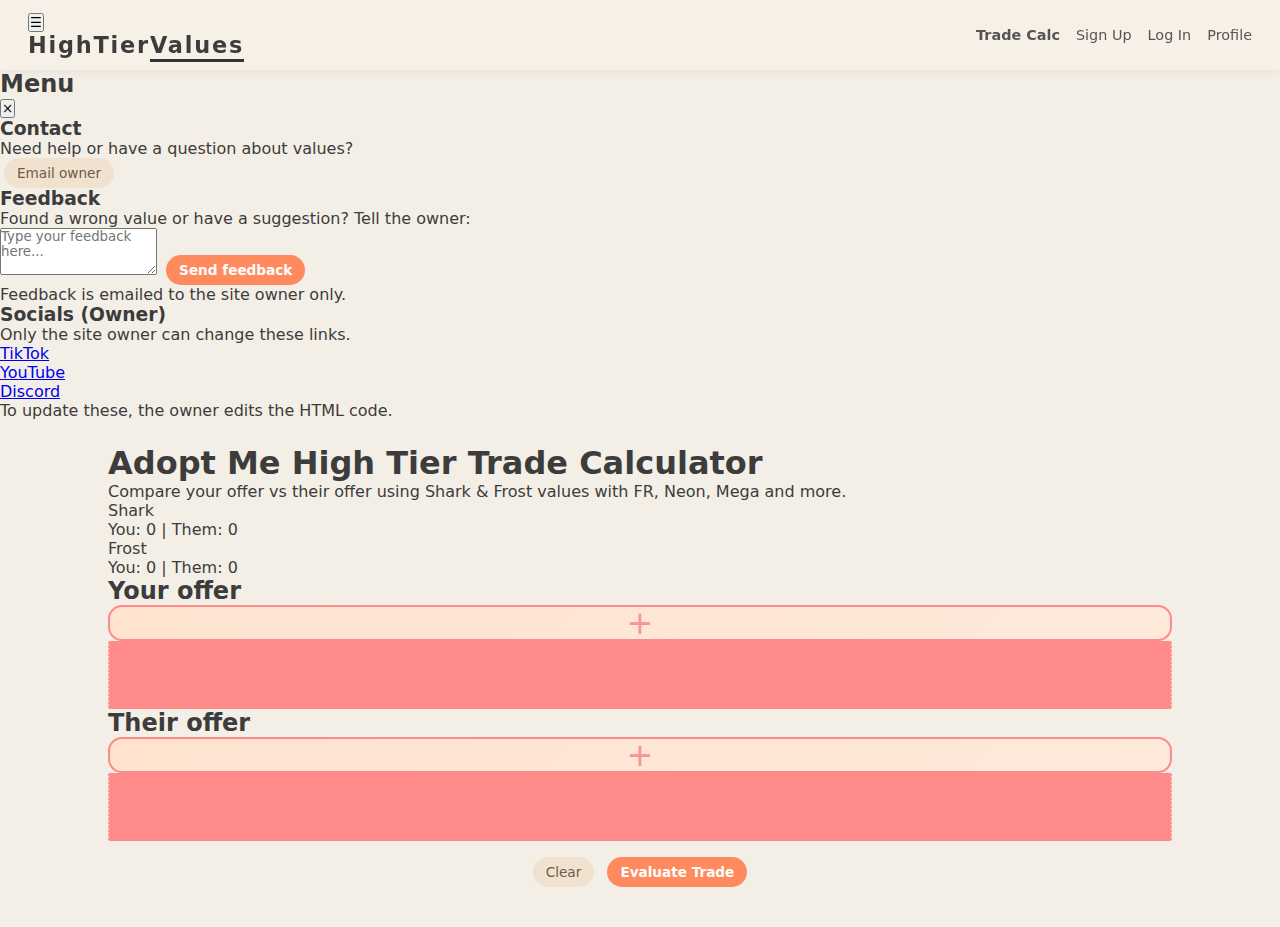
<file: index.html>
<!DOCTYPE html>
<html lang="en">
<head>
  <meta charset="UTF-8" />
  <meta name="viewport" content="width=device-width, initial-scale=1.0" />
  <title>High Tier Adopt Me Trade Calculator</title>
  <link rel="stylesheet" href="style.css" />
</head>

<body>
  <!-- Top Navigation -->
  <header class="topbar">
    <div class="left-header">
      <button id="menuToggle" class="menu-toggle" aria-label="Open menu">☰</button>
      <div class="logo">HighTier<span>Values</span></div>
    </div>

    <nav class="nav">
      <a href="index.html" class="nav-link active">Trade Calc</a>
      <a href="signup.html" class="nav-link">Sign Up</a>
      <a href="login.html" class="nav-link">Log In</a>
      <a href="profile.html" class="nav-link">Profile</a>
    </nav>
  </header>

  <!-- Side Menu -->
  <div id="menuOverlay" class="menu-overlay"></div>
  <aside id="sideMenu" class="side-menu">
    <div class="side-menu-header">
      <h2>Menu</h2>
      <button id="menuClose" class="menu-close" aria-label="Close menu">×</button>
    </div>

    <div class="side-menu-section">
      <h3>Contact</h3>
      <p class="side-text">
        Need help or have a question about values?
      </p>
      <button id="contactEmailBtn" class="btn-secondary small-btn">Email owner</button>
    </div>

    <div class="side-menu-section">
      <h3>Feedback</h3>
      <p class="side-text">
        Found a wrong value or have a suggestion? Tell the owner:
      </p>
      <textarea id="feedbackInput" rows="3" placeholder="Type your feedback here..."></textarea>
      <button id="feedbackSendBtn" class="btn-primary small-btn">Send feedback</button>
      <p class="side-hint">Feedback is emailed to the site owner only.</p>
    </div>

    <div class="side-menu-section">
      <h3>Socials (Owner)</h3>
      <p class="side-text">
        Only the site owner can change these links.
      </p>
      <ul class="social-list">
        <li><a href="https://example.com" target="_blank">TikTok</a></li>
        <li><a href="https://example.com" target="_blank">YouTube</a></li>
        <li><a href="https://example.com" target="_blank">Discord</a></li>
      </ul>
      <p class="side-hint">
        To update these, the owner edits the HTML code.
      </p>
    </div>
  </aside>

  <main class="trade-page">
    <h1 class="page-title">Adopt Me High Tier Trade Calculator</h1>
    <p class="page-subtitle">
      Compare your offer vs their offer using Shark &amp; Frost values with FR, Neon, Mega and more.
    </p>

    <!-- Shark & Frost value strip -->
    <div class="value-strip">
      <div class="value-box">
        <div class="value-label">Shark</div>
        <div class="value-numbers">
          <span class="value-side-label">You:</span>
          <span id="yourSharkTotal">0</span>
          <span class="value-separator">|</span>
          <span class="value-side-label">Them:</span>
          <span id="theirSharkTotal">0</span>
        </div>
      </div>

      <div class="value-box">
        <div class="value-label">Frost</div>
        <div class="value-numbers">
          <span class="value-side-label">You:</span>
          <span id="yourFrostTotal">0</span>
          <span class="value-separator">|</span>
          <span class="value-side-label">Them:</span>
          <span id="theirFrostTotal">0</span>
        </div>
      </div>
    </div>

    <!-- Offers -->
    <div class="trade-columns">
      <!-- Your Offer -->
      <section class="offer">
        <h2>Your offer</h2>
        <div class="slot-grid" data-side="your">
          <!-- 18 slots -->
          <div class="offer-slot plus" data-index="0" data-side="your"></div>
          <div class="offer-slot" data-index="1" data-side="your"></div>
          <div class="offer-slot" data-index="2" data-side="your"></div>
          <div class="offer-slot" data-index="3" data-side="your"></div>
          <div class="offer-slot" data-index="4" data-side="your"></div>
          <div class="offer-slot" data-index="5" data-side="your"></div>
          <div class="offer-slot" data-index="6" data-side="your"></div>
          <div class="offer-slot" data-index="7" data-side="your"></div>
          <div class="offer-slot" data-index="8" data-side="your"></div>
          <div class="offer-slot" data-index="9" data-side="your"></div>
          <div class="offer-slot" data-index="10" data-side="your"></div>
          <div class="offer-slot" data-index="11" data-side="your"></div>
          <div class="offer-slot" data-index="12" data-side="your"></div>
          <div class="offer-slot" data-index="13" data-side="your"></div>
          <div class="offer-slot" data-index="14" data-side="your"></div>
          <div class="offer-slot" data-index="15" data-side="your"></div>
          <div class="offer-slot" data-index="16" data-side="your"></div>
          <div class="offer-slot" data-index="17" data-side="your"></div>
        </div>
      </section>

      <!-- Their Offer -->
      <section class="offer">
        <h2>Their offer</h2>
        <div class="slot-grid" data-side="their">
          <!-- 18 slots -->
          <div class="offer-slot plus" data-index="0" data-side="their"></div>
          <div class="offer-slot" data-index="1" data-side="their"></div>
          <div class="offer-slot" data-index="2" data-side="their"></div>
          <div class="offer-slot" data-index="3" data-side="their"></div>
          <div class="offer-slot" data-index="4" data-side="their"></div>
          <div class="offer-slot" data-index="5" data-side="their"></div>
          <div class="offer-slot" data-index="6" data-side="their"></div>
          <div class="offer-slot" data-index="7" data-side="their"></div>
          <div class="offer-slot" data-index="8" data-side="their"></div>
          <div class="offer-slot" data-index="9" data-side="their"></div>
          <div class="offer-slot" data-index="10" data-side="their"></div>
          <div class="offer-slot" data-index="11" data-side="their"></div>
          <div class="offer-slot" data-index="12" data-side="their"></div>
          <div class="offer-slot" data-index="13" data-side="their"></div>
          <div class="offer-slot" data-index="14" data-side="their"></div>
          <div class="offer-slot" data-index="15" data-side="their"></div>
          <div class="offer-slot" data-index="16" data-side="their"></div>
          <div class="offer-slot" data-index="17" data-side="their"></div>
        </div>
      </section>
    </div>

    <div class="trade-actions">
      <button id="clearTrade" class="btn-secondary">Clear</button>
      <button id="evaluateBtn" class="btn-primary">Evaluate Trade</button>
    </div>
    <p id="tradeResult" class="trade-result"></p>
  </main>

  <!-- Picker modal -->
  <div id="pickerModal" class="modal hidden">
    <div class="modal-content picker">
      <div class="picker-header">
        <h2>Select item</h2>
        <div class="picker-tabs">
          <button class="picker-tab active" data-category="pets">Pets</button>
          <button class="picker-tab" data-category="strollers">Strollers</button>
          <button class="picker-tab" data-category="food">Food</button>
          <button class="picker-tab" data-category="pet_wear">Pet wear</button>
          <button class="picker-tab" data-category="vehicles">Vehicles</button>
        </div>
      </div>

      <div class="picker-body">
        <div id="pickerItems" class="picker-items"></div>

        <div class="picker-variant">
          <h3>Variant</h3>
          <div class="variant-options">
            <label><input type="radio" name="variant" value="np" checked> No potion</label>
            <label><input type="radio" name="variant" value="r"> Ride</label>
            <label><input type="radio" name="variant" value="f"> Fly</label>
            <label><input type="radio" name="variant" value="fr"> Fly Ride</label>
            <label><input type="radio" name="variant" value="n"> Neon</label>
            <label><input type="radio" name="variant" value="m"> Mega</label>
          </div>
        </div>
      </div>

      <div class="picker-footer">
        <button id="pickerCancel" class="btn-secondary">Cancel</button>
        <button id="pickerAdd" class="btn-primary">Add to offer</button>
      </div>
    </div>
  </div>

  <script src="app.js"></script>
</body>
</html>
</file>
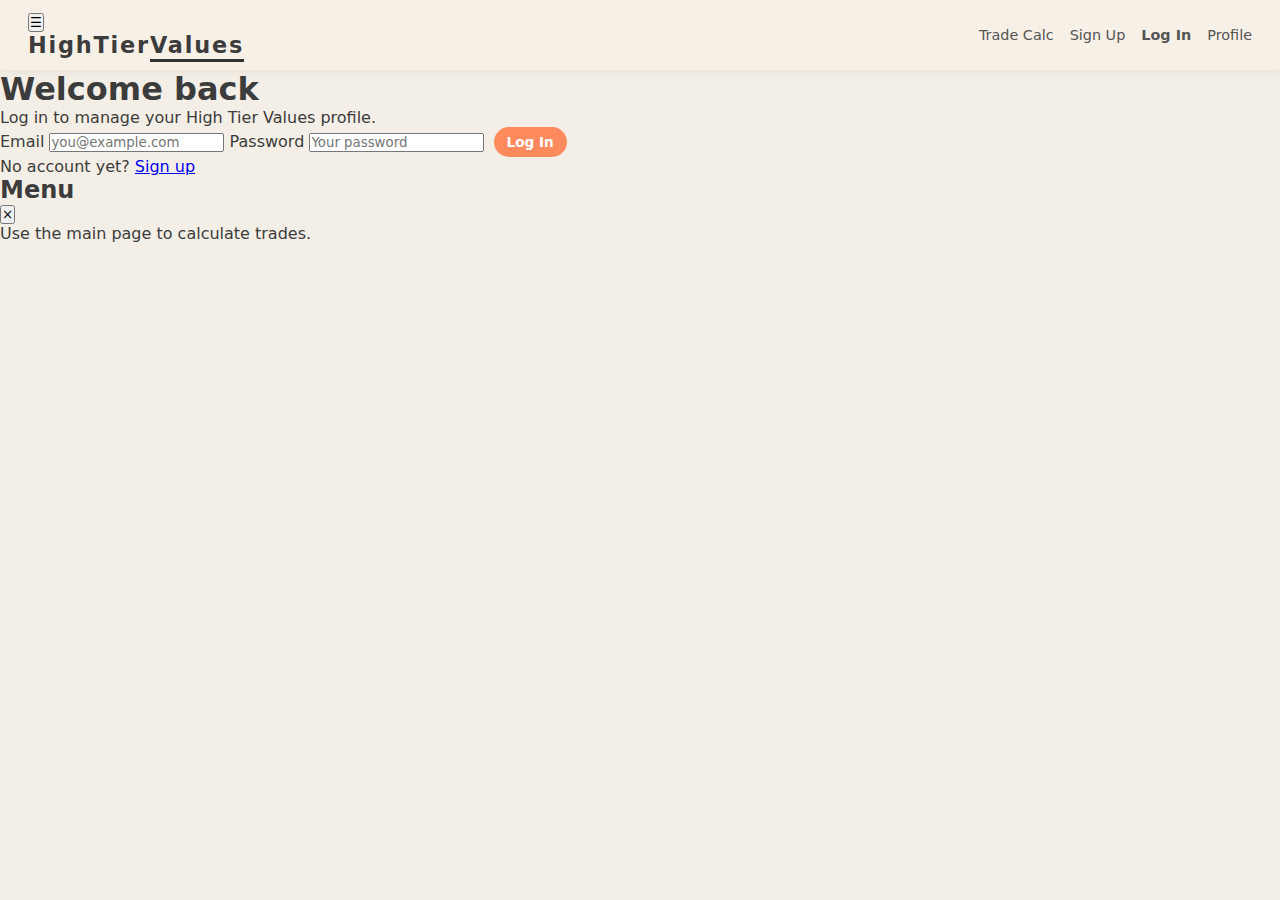
<file: dashboard.html>
<!DOCTYPE html>
<html lang="en">
<head>
  <meta charset="UTF-8">
  <meta name="viewport" content="width=device-width, initial-scale=1.0">
  <title>Your Account</title>
  <link rel="stylesheet" href="style.css">
</head>
<body>

  <div class="auth-container">
    <h2>Welcome!</h2>

    <p id="welcomeUser"></p>

    <button id="logoutBtn" class="btn-secondary">Log Out</button>
    <br><br>
    <a href="index.html">Return to Homepage</a>
  </div>

  <script>
    let user = null;
    try {
      user = JSON.parse(localStorage.getItem("currentUser"));
    } catch (e) {
      user = null;
    }

    if (!user) {
      // Not logged in, go to login.
      window.location.href = "login.html";
    } else {
      document.getElementById("welcomeUser").textContent =
        "Logged in as: " + user.username + " (" + user.email + ")";
    }

    document.getElementById("logoutBtn").addEventListener("click", () => {
      localStorage.removeItem("currentUser");
      window.location.href = "login.html";
    });
  </script>

</body>
</html>
</file>
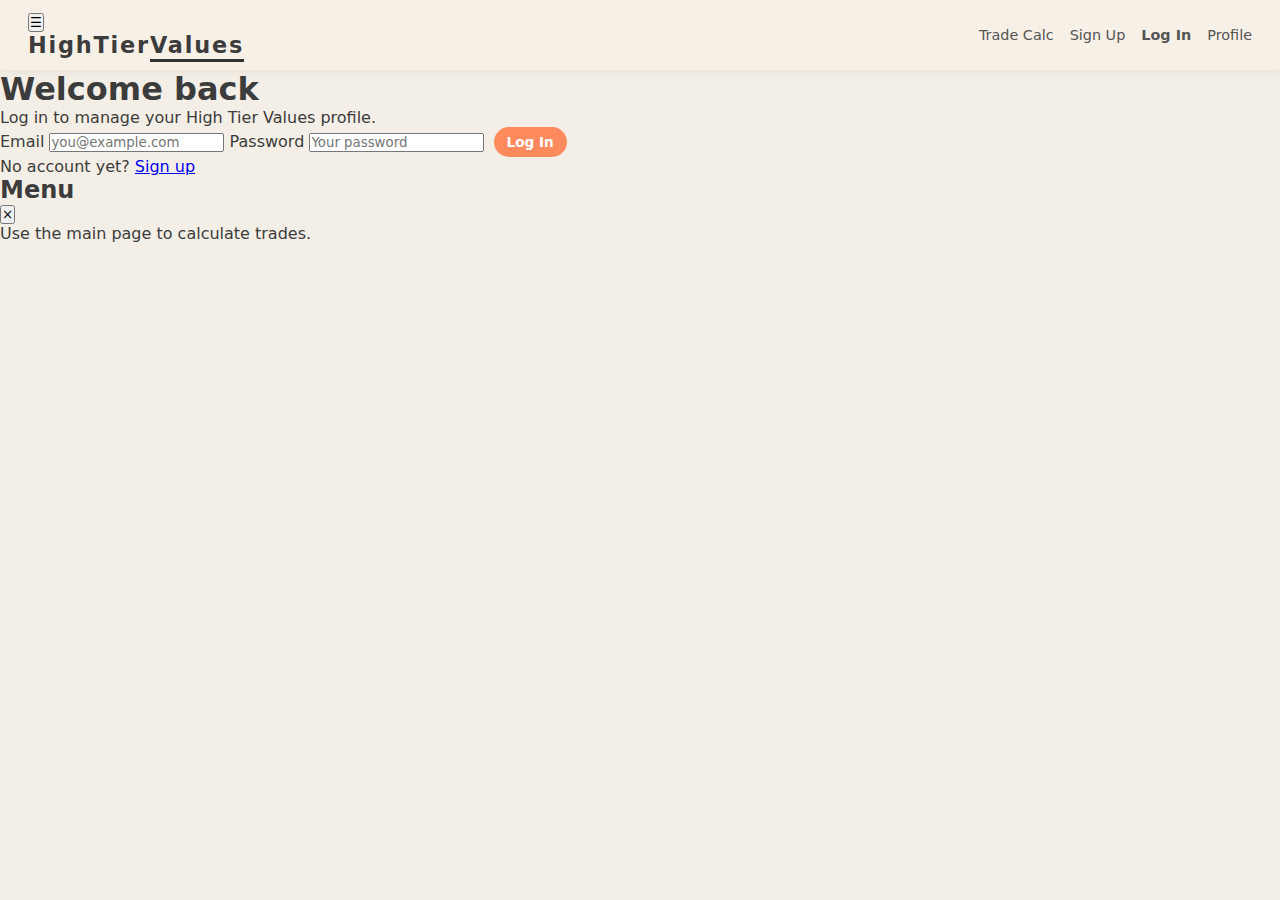
<file: login.html>
<!DOCTYPE html>
<html lang="en">
<head>
  <meta charset="UTF-8" />
  <meta name="viewport" content="width=device-width, initial-scale=1.0" />
  <title>Log In • High Tier Adopt Me Values</title>
  <link rel="stylesheet" href="style.css" />
</head>
<body>
  <header class="topbar">
    <div class="left-header">
      <button id="menuToggle" class="menu-toggle">☰</button>
      <div class="logo">HighTier<span>Values</span></div>
    </div>

    <nav class="nav">
      <a href="index.html" class="nav-link">Trade Calc</a>
      <a href="signup.html" class="nav-link">Sign Up</a>
      <a href="login.html" class="nav-link active">Log In</a>
      <a href="profile.html" class="nav-link">Profile</a>
    </nav>
  </header>

  <main class="auth-page">
    <section class="auth-card">
      <h1>Welcome back</h1>
      <p class="auth-subtitle">
        Log in to manage your High Tier Values profile.
      </p>

      <form id="loginForm" class="auth-form">
        <label>
          Email
          <input type="email" id="loginEmail" required placeholder="you@example.com" />
        </label>

        <label>
          Password
          <input type="password" id="loginPassword" required placeholder="Your password" />
        </label>

        <button type="submit" class="btn-primary auth-btn">Log In</button>
      </form>

      <p class="auth-footer-text">
        No account yet?
        <a href="signup.html">Sign up</a>
      </p>

      <p id="loginError" class="auth-error"></p>
    </section>
  </main>

  <div id="menuOverlay" class="menu-overlay"></div>
  <aside id="sideMenu" class="side-menu">
    <div class="side-menu-header">
      <h2>Menu</h2>
      <button id="menuClose" class="menu-close">×</button>
    </div>
    <div class="side-menu-section">
      <p class="side-text">Use the main page to calculate trades.</p>
    </div>
  </aside>

  <script>
    function initMenu() {
      var menuToggle = document.getElementById("menuToggle");
      var menuClose = document.getElementById("menuClose");
      var sideMenu = document.getElementById("sideMenu");
      var overlay = document.getElementById("menuOverlay");

      function openMenu() {
        if (sideMenu) sideMenu.classList.add("open");
        if (overlay) overlay.classList.add("visible");
      }
      function closeMenu() {
        if (sideMenu) sideMenu.classList.remove("open");
        if (overlay) overlay.classList.remove("visible");
      }

      if (menuToggle) menuToggle.addEventListener("click", openMenu);
      if (menuClose) menuClose.addEventListener("click", closeMenu);
      if (overlay) overlay.addEventListener("click", closeMenu);
    }

    function loadUsers() {
      try {
        var stored = localStorage.getItem("users");
        if (!stored) return [];
        return JSON.parse(stored);
      } catch (e) {
        return [];
      }
    }

    document.addEventListener("DOMContentLoaded", function () {
      initMenu();

      var form = document.getElementById("loginForm");
      var emailInput = document.getElementById("loginEmail");
      var passInput = document.getElementById("loginPassword");
      var errorEl = document.getElementById("loginError");

      form.addEventListener("submit", function (e) {
        e.preventDefault();
        errorEl.textContent = "";

        var email = emailInput.value.trim().toLowerCase();
        var pass = passInput.value;

        if (!email || !pass) {
          errorEl.textContent = "Please enter your email and password.";
          return;
        }

        var users = loadUsers();
        var user = users.find(function (u) { return u.email === email; });

        if (!user || user.password !== pass) {
          errorEl.textContent = "Login failed. Please check your details.";
          return;
        }

        localStorage.setItem("currentUser", JSON.stringify(user));

        // go back to main calculator or profile
        window.location.href = "index.html";
      });
    });
  </script>
</body>
</html>
</file>
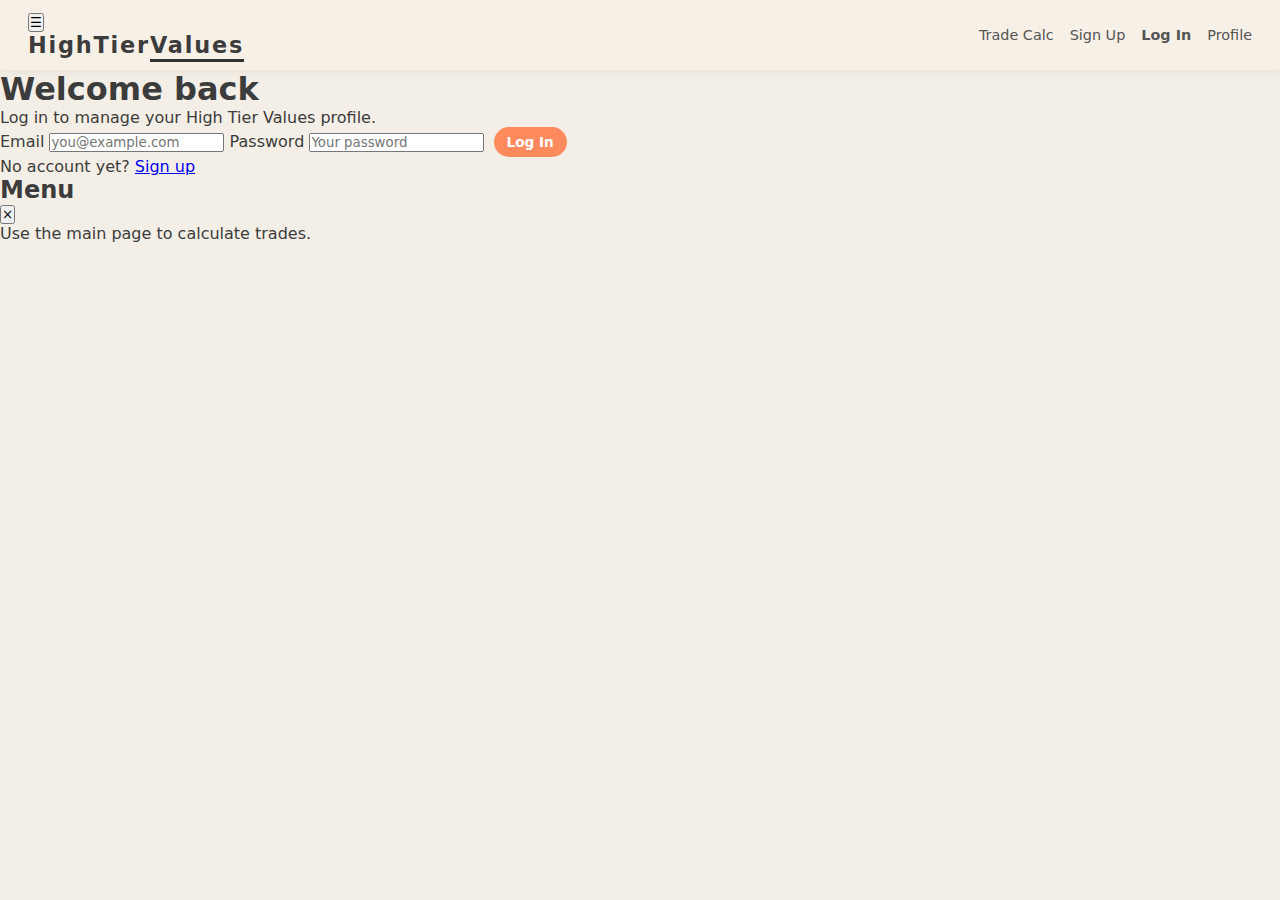
<file: profile.html>
<!DOCTYPE html>
<html lang="en">
<head>
  <meta charset="UTF-8" />
  <meta name="viewport" content="width=device-width, initial-scale=1.0" />
  <title>Profile • High Tier Adopt Me Values</title>
  <link rel="stylesheet" href="style.css" />
</head>
<body>
  <header class="topbar">
    <div class="left-header">
      <button id="menuToggle" class="menu-toggle">☰</button>
      <div class="logo">HighTier<span>Values</span></div>
    </div>

    <nav class="nav">
      <a href="index.html" class="nav-link">Trade Calc</a>
      <a href="signup.html" class="nav-link">Sign Up</a>
      <a href="login.html" class="nav-link">Log In</a>
      <a href="profile.html" class="nav-link active">Profile</a>
    </nav>
  </header>

  <main class="auth-page">
    <section class="auth-card profile-card">
      <h1>Your Profile</h1>
      <p class="auth-subtitle" id="profileSubtitle">
        Loading your account...
      </p>

      <div class="profile-avatar-row">
        <div id="avatarPreview" class="profile-avatar-preview"></div>
        <div class="profile-avatar-text">
          <p class="side-text">Profile picture</p>
          <input type="file" id="avatarInput" accept="image/*" />
          <p class="side-hint">We only store it in your browser (no server).</p>
        </div>
      </div>

      <form id="profileForm" class="auth-form">
        <label>
          Email (not editable)
          <input type="email" id="profileEmail" disabled />
        </label>

        <label>
          Username
          <input type="text" id="profileUsername" required />
        </label>

        <label>
          Favourite pet
          <input type="text" id="profileFavouritePet" placeholder="e.g. FR Bat Dragon" />
        </label>

        <label>
          Bio
          <textarea id="profileBio" rows="3" placeholder="Tell people about your trading rules, favourite pets, etc."></textarea>
        </label>

        <label>
          New password (optional)
          <input type="password" id="profileNewPassword" placeholder="Leave blank to keep your current password" />
        </label>

        <button type="submit" class="btn-primary auth-btn">Save changes</button>
      </form>

      <button id="logoutBtn" class="btn-secondary auth-btn" style="margin-top:10px;">
        Log out
      </button>

      <p id="profileMessage" class="auth-message"></p>
      <p id="profileError" class="auth-error"></p>
    </section>
  </main>

  <div id="menuOverlay" class="menu-overlay"></div>
  <aside id="sideMenu" class="side-menu">
    <div class="side-menu-header">
      <h2>Menu</h2>
      <button id="menuClose" class="menu-close">×</button>
    </div>
    <div class="side-menu-section">
      <p class="side-text">Use the main page to calculate trades.</p>
    </div>
  </aside>

  <script>
    function initMenu() {
      var menuToggle = document.getElementById("menuToggle");
      var menuClose = document.getElementById("menuClose");
      var sideMenu = document.getElementById("sideMenu");
      var overlay = document.getElementById("menuOverlay");

      function openMenu() {
        if (sideMenu) sideMenu.classList.add("open");
        if (overlay) overlay.classList.add("visible");
      }
      function closeMenu() {
        if (sideMenu) sideMenu.classList.remove("open");
        if (overlay) overlay.classList.remove("visible");
      }

      if (menuToggle) menuToggle.addEventListener("click", openMenu);
      if (menuClose) menuClose.addEventListener("click", closeMenu);
      if (overlay) overlay.addEventListener("click", closeMenu);
    }

    function loadUsers() {
      try {
        var stored = localStorage.getItem("users");
        if (!stored) return [];
        return JSON.parse(stored);
      } catch (e) {
        return [];
      }
    }

    function saveUsers(users) {
      localStorage.setItem("users", JSON.stringify(users));
    }

    document.addEventListener("DOMContentLoaded", function () {
      initMenu();

      var currentStr = localStorage.getItem("currentUser");
      if (!currentStr) {
        // not logged in
        window.location.href = "login.html";
        return;
      }

      var current;
      try {
        current = JSON.parse(currentStr);
      } catch (e) {
        window.location.href = "login.html";
        return;
      }

      var subtitle = document.getElementById("profileSubtitle");
      var emailInput = document.getElementById("profileEmail");
      var usernameInput = document.getElementById("profileUsername");
      var favPetInput = document.getElementById("profileFavouritePet");
      var bioInput = document.getElementById("profileBio");
      var newPassInput = document.getElementById("profileNewPassword");
      var avatarPreview = document.getElementById("avatarPreview");
      var avatarInput = document.getElementById("avatarInput");
      var form = document.getElementById("profileForm");
      var logoutBtn = document.getElementById("logoutBtn");
      var msgEl = document.getElementById("profileMessage");
      var errEl = document.getElementById("profileError");

      // Fill with current data
      emailInput.value = current.email || "";
      usernameInput.value = current.username || "";
      favPetInput.value = current.favouritePet || "";
      bioInput.value = current.bio || "";

      if (current.createdAt) {
        var d = new Date(current.createdAt);
        var dateText = isNaN(d) ? "" : d.toLocaleDateString();
        subtitle.textContent = "Signed in as " + (current.username || current.email) +
          (dateText ? " • Joined: " + dateText : "");
      } else {
        subtitle.textContent = "Signed in as " + (current.username || current.email);
      }

      if (current.avatarDataUrl && avatarPreview) {
        avatarPreview.style.backgroundImage = "url(" + current.avatarDataUrl + ")";
      }

      var newAvatarDataUrl = current.avatarDataUrl || null;

      if (avatarInput) {
        avatarInput.addEventListener("change", function () {
          var file = avatarInput.files && avatarInput.files[0];
          if (!file) return;

          var reader = new FileReader();
          reader.onload = function (ev) {
            newAvatarDataUrl = ev.target.result;
            if (avatarPreview) {
              avatarPreview.style.backgroundImage = "url(" + newAvatarDataUrl + ")";
            }
          };
          reader.readAsDataURL(file);
        });
      }

      form.addEventListener("submit", function (e) {
        e.preventDefault();
        msgEl.textContent = "";
        errEl.textContent = "";

        var newUsername = usernameInput.value.trim();
        var newFavPet = favPetInput.value.trim();
        var newBio = bioInput.value.trim();
        var newPass = newPassInput.value;

        if (!newUsername) {
          errEl.textContent = "Username cannot be empty.";
          return;
        }

        // update in users list
        var users = loadUsers();
        var found = users.find(function (u) { return u.email === current.email; });
        if (!found) {
          errEl.textContent = "Account not found in storage.";
          return;
        }

        found.username = newUsername;
        found.favouritePet = newFavPet;
        found.bio = newBio;
        found.avatarDataUrl = newAvatarDataUrl;

        if (newPass) {
          found.password = newPass;
        }

        saveUsers(users);

        // also update currentUser
        current.username = found.username;
        current.favouritePet = found.favouritePet;
        current.bio = found.bio;
        current.avatarDataUrl = found.avatarDataUrl;
        if (newPass) current.password = newPass;

        localStorage.setItem("currentUser", JSON.stringify(current));

        newPassInput.value = "";
        msgEl.textContent = "Profile updated successfully.";
      });

      logoutBtn.addEventListener("click", function () {
        localStorage.removeItem("currentUser");
        window.location.href = "index.html";
      });
    });
  </script>
</body>
</html>
</file>
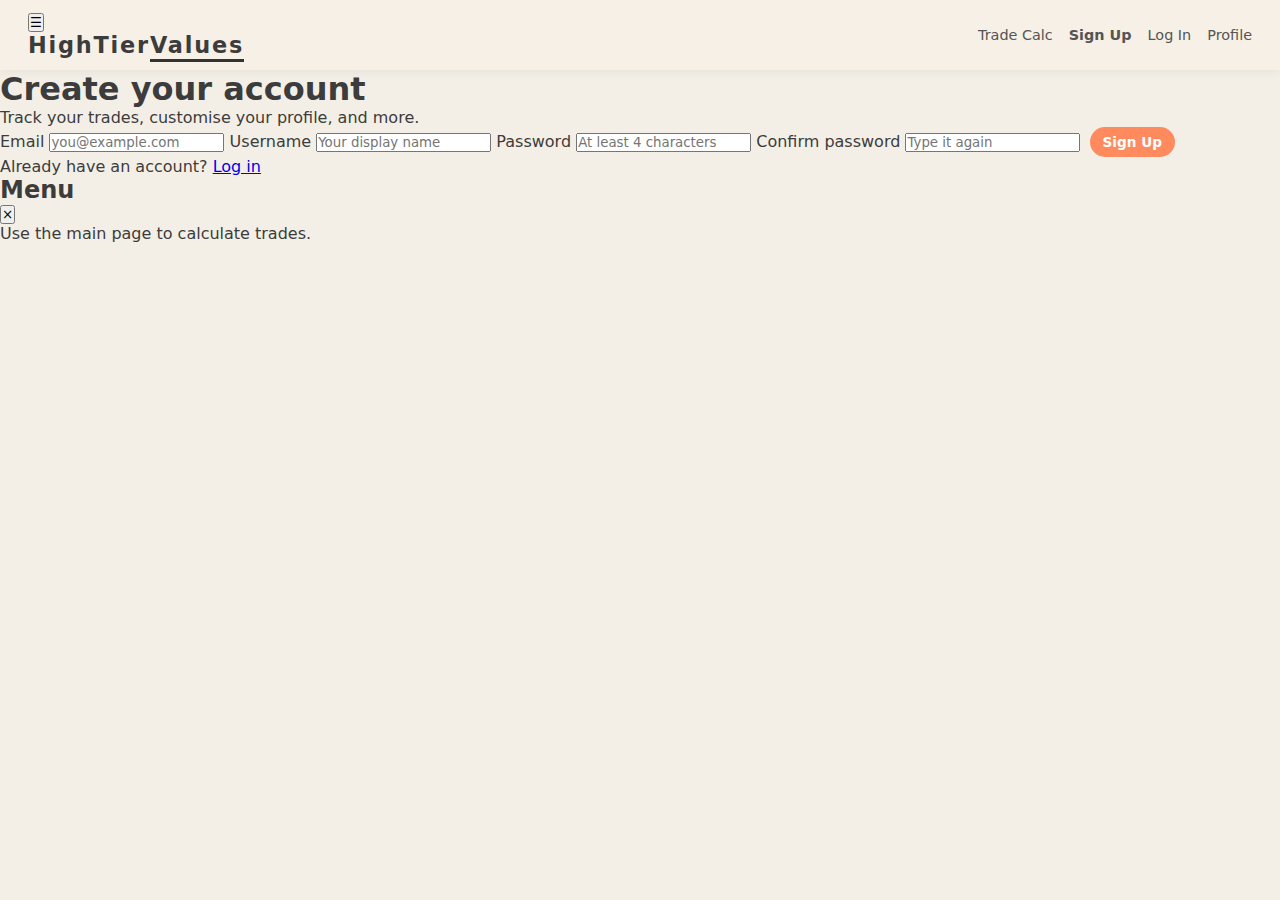
<file: signup.html>
<!DOCTYPE html>
<html lang="en">
<head>
  <meta charset="UTF-8" />
  <meta name="viewport" content="width=device-width, initial-scale=1.0" />
  <title>Sign Up • High Tier Adopt Me Values</title>
  <link rel="stylesheet" href="style.css" />
</head>
<body>
  <header class="topbar">
    <div class="left-header">
      <button id="menuToggle" class="menu-toggle">☰</button>
      <div class="logo">HighTier<span>Values</span></div>
    </div>

    <nav class="nav">
      <a href="index.html" class="nav-link">Trade Calc</a>
      <a href="signup.html" class="nav-link active">Sign Up</a>
      <a href="login.html" class="nav-link">Log In</a>
      <a href="profile.html" class="nav-link">Profile</a>
    </nav>
  </header>

  <main class="auth-page">
    <section class="auth-card">
      <h1>Create your account</h1>
      <p class="auth-subtitle">
        Track your trades, customise your profile, and more.
      </p>

      <form id="signupForm" class="auth-form">
        <label>
          Email
          <input type="email" id="signupEmail" required placeholder="you@example.com" />
        </label>

        <label>
          Username
          <input type="text" id="signupUsername" required placeholder="Your display name" />
        </label>

        <label>
          Password
          <input type="password" id="signupPassword" required minlength="4" placeholder="At least 4 characters" />
        </label>

        <label>
          Confirm password
          <input type="password" id="signupPasswordConfirm" required minlength="4" placeholder="Type it again" />
        </label>

        <button type="submit" class="btn-primary auth-btn">Sign Up</button>
      </form>

      <p class="auth-footer-text">
        Already have an account?
        <a href="login.html">Log in</a>
      </p>

      <p id="signupError" class="auth-error"></p>
    </section>
  </main>

  <!-- simple sidebar toggle reuse -->
  <div id="menuOverlay" class="menu-overlay"></div>
  <aside id="sideMenu" class="side-menu">
    <div class="side-menu-header">
      <h2>Menu</h2>
      <button id="menuClose" class="menu-close">×</button>
    </div>
    <div class="side-menu-section">
      <p class="side-text">Use the main page to calculate trades.</p>
    </div>
  </aside>

  <script>
    // basic menu behaviour shared with index
    function initMenu() {
      var menuToggle = document.getElementById("menuToggle");
      var menuClose = document.getElementById("menuClose");
      var sideMenu = document.getElementById("sideMenu");
      var overlay = document.getElementById("menuOverlay");

      function openMenu() {
        if (sideMenu) sideMenu.classList.add("open");
        if (overlay) overlay.classList.add("visible");
      }
      function closeMenu() {
        if (sideMenu) sideMenu.classList.remove("open");
        if (overlay) overlay.classList.remove("visible");
      }

      if (menuToggle) menuToggle.addEventListener("click", openMenu);
      if (menuClose) menuClose.addEventListener("click", closeMenu);
      if (overlay) overlay.addEventListener("click", closeMenu);
    }

    function loadUsers() {
      try {
        var stored = localStorage.getItem("users");
        if (!stored) return [];
        return JSON.parse(stored);
      } catch (e) {
        return [];
      }
    }

    function saveUsers(users) {
      localStorage.setItem("users", JSON.stringify(users));
    }

    document.addEventListener("DOMContentLoaded", function () {
      initMenu();

      var form = document.getElementById("signupForm");
      var emailInput = document.getElementById("signupEmail");
      var usernameInput = document.getElementById("signupUsername");
      var passInput = document.getElementById("signupPassword");
      var passConfirmInput = document.getElementById("signupPasswordConfirm");
      var errorEl = document.getElementById("signupError");

      form.addEventListener("submit", function (e) {
        e.preventDefault();
        errorEl.textContent = "";

        var email = emailInput.value.trim().toLowerCase();
        var username = usernameInput.value.trim();
        var pass = passInput.value;
        var passConfirm = passConfirmInput.value;

        if (!email || !username || !pass || !passConfirm) {
          errorEl.textContent = "Please fill in all fields.";
          return;
        }
        if (pass !== passConfirm) {
          errorEl.textContent = "Passwords do not match.";
          return;
        }

        var users = loadUsers();
        var existing = users.find(function (u) { return u.email === email; });
        if (existing) {
          errorEl.textContent = "An account with that email already exists.";
          return;
        }

        var newUser = {
          id: Date.now(),
          email: email,
          username: username,
          password: pass, // NOTE: plain text, ok for demo only
          createdAt: new Date().toISOString(),
          avatarDataUrl: null,
          bio: "",
          favouritePet: ""
        };

        users.push(newUser);
        saveUsers(users);

        localStorage.setItem("currentUser", JSON.stringify(newUser));

        // go to profile after signup
        window.location.href = "profile.html";
      });
    });
  </script>
</body>
</html>
</file>
<file: style.css>
* {
  margin: 0;
  padding: 0;
  box-sizing: border-box;
  font-family: system-ui, -apple-system, BlinkMacSystemFont, "Segoe UI", sans-serif;
}

/* Default base (light-ish) – themes override these */

body {
  background: #f4efe6;
  color: #3c3c3c;
}

/* HEADER */

.topbar {
  position: sticky;
  top: 0;
  z-index: 20;
  display: flex;
  align-items: center;
  justify-content: space-between;
  padding: 12px 28px;
  background: #f7f0e6;
  box-shadow: 0 2px 10px rgba(0,0,0,0.05);
}

.top-left {
  display: flex;
  align-items: center;
  gap: 12px;
  font-size: 0.95rem;
  color: #555;
}

.menu-icon {
  border: none;
  background: transparent;
  font-size: 1.1rem;
  cursor: pointer;
}

.game-label {
  font-weight: 500;
}

.logo {
  font-weight: 800;
  letter-spacing: 0.08em;
  font-size: 1.4rem;
}

.logo span {
  border-bottom: 3px solid #333;
  padding-bottom: 1px;
}

.nav {
  display: flex;
  gap: 16px;
  align-items: center;
}

.nav-link {
  text-decoration: none;
  color: #555;
  font-size: 0.9rem;
}

.nav-link.active {
  font-weight: 600;
}

.sign-btn {
  padding: 6px 14px;
  border-radius: 999px;
  background: #111;
  color: #f9f9f9;
}

/* MAIN LAYOUT */

.trade-page {
  max-width: 1100px;
  margin: 24px auto 40px;
  padding: 0 18px;
}

.calc-shell {
  margin: 0 auto;
}

/* TOP SUMMARY BANNER */

.summary-banner {
  margin: 14px auto 22px;
  max-width: 900px;
  padding: 18px 26px;
  border-radius: 999px;
  background: #fbf6ee;
  box-shadow: 0 10px 25px rgba(0,0,0,0.06);
  display: flex;
  align-items: center;
  justify-content: space-between;
  gap: 18px;
}

.summary-side {
  display: flex;
  flex-direction: column;
  align-items: center;
  min-width: 90px;
}

.summary-number {
  font-size: 2.6rem;
  font-weight: 700;
  color: #444;
}

.summary-label {
  font-size: 0.8rem;
  letter-spacing: 0.12em;
  text-transform: uppercase;
  color: #777;
}

.summary-center {
  flex: 1;
  display: flex;
  flex-direction: column;
  align-items: center;
  gap: 6px;
}

.win-strip {
  display: inline-flex;
  border-radius: 999px;
  padding: 4px;
  background: #e0d6c7;
  font-size: 0.8rem;
  text-transform: uppercase;
  letter-spacing: 0.12em;
}

.win-label {
  padding: 4px 10px;
  border-radius: 999px;
  color: #857a6c;
}

.win-label.active {
  background: #f5eee4;
  color: #555;
  font-weight: 600;
}

.summary-divider {
  font-size: 0.8rem;
  color: #8b8174;
}

.summary-divider .pipe {
  margin: 0 5px;
}

.summary-bars {
  width: 100%;
  max-width: 320px;
  height: 6px;
  display: grid;
  grid-template-columns: 1fr 1fr;
  gap: 4px;
  margin-top: 4px;
}

.bar {
  border-radius: 999px;
}

.your-bar {
  background: linear-gradient(to right, #ff8a8a, #ffb3a0);
}

.their-bar {
  background: linear-gradient(to right, #ffd1a3, #ffe4c2);
}

/* BOARD CARD */

.board-card {
  margin: 0 auto 18px;
  max-width: 900px;
  padding: 24px 32px;
  border-radius: 40px;
  background: #fbf6ee;
  box-shadow: 0 15px 35px rgba(0,0,0,0.06);
  display: grid;
  grid-template-columns: minmax(0,1fr) auto minmax(0,1fr);
  align-items: center;
  gap: 30px;
}

.offer-grid-wrap {
  display: flex;
  justify-content: center;
}

.offer-grid {
  display: grid;
  grid-template-columns: repeat(3, 80px);
  grid-template-rows: repeat(3, 80px);
  gap: 6px;
}

.offer-slot {
  border-radius: 14px;
  border: 2px solid #ff8a8a;
  background: linear-gradient(135deg, #ffe2d0, #ffe9db);
  display: flex;
  align-items: center;
  justify-content: center;
  cursor: pointer;
  position: relative;
  overflow: hidden;
}

.offer-slot.plus::before {
  content: "";
}

.slot-plus {
  font-size: 2rem;
  color: #f79494;
  line-height: 1;
}

.offer-slot.filled {
  background: #fff7f0;
}

.slot-content {
  display: flex;
  flex-direction: column;
  align-items: center;
  gap: 4px;
  padding: 4px;
  text-align: center;
}

.slot-content img {
  width: 40px;
  height: 40px;
  object-fit: contain;
}

.slot-name {
  font-size: 0.75rem;
  color: #555;
}

.slot-variant {
  font-size: 0.7rem;
  color: #999;
}

/* Center difference */

.center-value {
  text-align: center;
}

.center-main {
  font-size: 3.2rem;
  font-weight: 700;
  color: #444;
}

.center-sub {
  margin-top: 4px;
  font-size: 0.85rem;
  color: #7a6a5a;
}

/* MODE TOGGLE (Shark / Frost pill) */

.mode-toggle {
  margin: 0 auto 14px;
  max-width: 400px;
  text-align: center;
}

.mode-note {
  font-size: 0.75rem;
  color: #a28f7b;
  margin-bottom: 4px;
}

.mode-pill {
  display: inline-flex;
  background: #ffe7d8;
  border-radius: 999px;
  padding: 4px;
}

.mode-btn {
  border: none;
  background: transparent;
  padding: 7px 18px;
  font-size: 0.85rem;
  border-radius: 999px;
  cursor: pointer;
  color: #b65d44;
}

.mode-btn.active {
  background: #ff8a5e;
  color: #fff;
}

/* ACTIONS & NOTE */

.trade-actions {
  margin-top: 16px;
  text-align: center;
}

.btn-primary,
.btn-secondary {
  border: none;
  border-radius: 999px;
  padding: 7px 13px;
  font-size: 0.85rem;
  cursor: pointer;
  margin: 0 4px;
}

.btn-primary {
  background: #ff8a5e;
  color: #fff;
  font-weight: 600;
}

.btn-secondary {
  background: #f1e1cf;
  color: #6b5b4a;
}

.trade-result {
  margin-top: 10px;
  text-align: center;
  font-size: 0.9rem;
  color: #574b3f;
}

.bottom-note {
  margin-top: 24px;
  font-size: 0.75rem;
  text-align: center;
  color: #7c7166;
}

/* MODAL PICKER */

.modal {
  position: fixed;
  inset: 0;
  background: rgba(0, 0, 0, 0.45);
  display: flex;
  align-items: center;
  justify-content: center;
  z-index: 40;
}

.modal.hidden {
  display: none;
}

.modal-content.picker {
  background: #fdf6ee;
  border-radius: 18px;
  padding: 16px 16px 14px;
  width: 92%;
  max-width: 540px;
  box-shadow: 0 24px 50px rgba(0, 0, 0, 0.2);
  display: flex;
  flex-direction: column;
  gap: 10px;
}

.picker-header h2 {
  margin-bottom: 6px;
  font-size: 1rem;
  color: #4b3f35;
}

.picker-tabs {
  display: flex;
  flex-wrap: wrap;
  gap: 6px;
}

.picker-tab {
  border: none;
  border-radius: 999px;
  padding: 5px 10px;
  font-size: 0.8rem;
  background: #f1e1cf;
  color: #6c5c4a;
  cursor: pointer;
}

.picker-tab.active {
  background: #ff8a5e;
  color: #fff;
}

.picker-body {
  display: flex;
  flex-direction: column;
  gap: 8px;
}

.picker-items {
  display: grid;
  grid-template-columns: repeat(auto-fill, minmax(110px, 1fr));
  gap: 8px;
  max-height: 260px;
  overflow-y: auto;
}

.picker-item {
  border: none;
  background: #f8e7d7;
  border-radius: 12px;
  padding: 8px;
  display: flex;
  flex-direction: column;
  align-items: center;
  gap: 4px;
  cursor: pointer;
  font-size: 0.8rem;
  color: #4b3f35;
  border: 1px solid #f0c2a6;
}

.picker-item img {
  width: 48px;
  height: 48px;
  object-fit: contain;
}

.picker-item.selected {
  border-color: #ff8a5e;
  box-shadow: 0 0 0 1px #ff8a5e;
}

.picker-empty {
  font-size: 0.85rem;
  color: #8b7a6a;
  text-align: center;
  padding: 10px 0;
}

.picker-variant h3 {
  font-size: 0.9rem;
  margin-bottom: 4px;
  color: #4b3f35;
}

.variant-options {
  display: flex;
  flex-wrap: wrap;
  gap: 10px;
  font-size: 0.8rem;
  color: #4b3f35;
}

.picker-footer {
  display: flex;
  justify-content: flex-end;
  gap: 8px;
}

/* RESPONSIVE */

@media (max-width: 850px) {
  .board-card {
    grid-template-columns: 1fr;
    gap: 16px;
  }

  .offer-grid {
    grid-template-columns: repeat(3, 70px);
    grid-template-rows: repeat(3, 70px);
  }

  .center-value {
    text-align: center;
  }
}

@media (max-width: 600px) {
  .summary-banner {
    flex-direction: column;
    border-radius: 30px;
  }

  .nav {
    gap: 10px;
  }
}

/* THEME PICKER OVERLAY */

.theme-overlay {
  position: fixed;
  inset: 0;
  background: rgba(0,0,0,0.4);
  display: flex;
  align-items: center;
  justify-content: center;
  z-index: 50;
}

.theme-overlay.hidden {
  display: none;
}

.theme-dialog {
  background: #fdf6ee;
  border-radius: 20px;
  padding: 20px 22px 18px;
  max-width: 520px;
  width: 92%;
  box-shadow: 0 20px 40px rgba(0,0,0,0.25);
  text-align: center;
}

.theme-dialog h1 {
  font-size: 1.4rem;
  margin-bottom: 4px;
}

.theme-dialog p {
  font-size: 0.9rem;
  color: #7a6a5a;
  margin-bottom: 12px;
}

.theme-options {
  display: flex;
  gap: 10px;
  flex-wrap: wrap;
  justify-content: center;
}

.theme-card {
  border: none;
  background: #fbf1e4;
  border-radius: 14px;
  padding: 10px 10px 12px;
  width: 150px;
  cursor: pointer;
  box-shadow: 0 6px 16px rgba(0,0,0,0.12);
  display: flex;
  flex-direction: column;
  align-items: center;
  gap: 6px;
}

.theme-card:hover {
  transform: translateY(-2px);
}

.theme-title {
  font-size: 0.9rem;
  font-weight: 600;
}

.theme-preview {
  width: 100%;
  height: 40px;
  border-radius: 10px;
  background: #eee;
}

.theme-desc {
  font-size: 0.75rem;
  color: #7a6a5a;
}

/* preview colors for each theme card */

.preview-light {
  background: linear-gradient(135deg, #f4efe6, #fbf6ee);
}

.preview-silver {
  background: linear-gradient(135deg, #edf1f6, #f7f9fc);
}

.preview-gold {
  background: linear-gradient(135deg, #ffe2b5, #ffd4a0);
}

/* THEME VARIATIONS */

/* Light (default) */
body.theme-light {
  background: #f4efe6;
}

body.theme-light .topbar {
  background: #f7f0e6;
}

body.theme-light .board-card,
body.theme-light .summary-banner {
  background: #fbf6ee;
}

body.theme-light .offer-slot {
  border-color: #ff8a8a;
  background: linear-gradient(135deg, #ffe2d0, #ffe9db);
}

body.theme-light .mode-pill {
  background: #ffe7d8;
}

body.theme-light .mode-btn.active,
body.theme-light .btn-primary {
  background: #ff8a5e;
}

body.theme-light .picker-tab.active {
  background: #ff8a5e;
}

body.theme-light .picker-item {
  background: #f8e7d7;
}

/* Silver */
body.theme-silver {
  background: #eef1f7;
}

body.theme-silver .topbar {
  background: #f4f6fb;
}

body.theme-silver .board-card,
body.theme-silver .summary-banner {
  background: #ffffff;
}

body.theme-silver .offer-slot {
  border-color: #9fb6d9;
  background: linear-gradient(135deg, #e5ecf7, #f0f4fb);
}

body.theme-silver .mode-pill {
  background: #dde5f3;
}

body.theme-silver .mode-btn.active,
body.theme-silver .btn-primary {
  background: #7b97d6;
}

body.theme-silver .picker-tab.active {
  background: #7b97d6;
}

body.theme-silver .picker-item {
  background: #e7edf8;
}

/* Gold */
body.theme-gold {
  background: #f8f0dd;
}

body.theme-gold .topbar {
  background: #f7ecda;
}

body.theme-gold .board-card,
body.theme-gold .summary-banner {
  background: #fff7e6;
}

body.theme-gold .offer-slot {
  border-color: #f1b54a;
  background: linear-gradient(135deg, #ffe4b3, #ffefca);
}

body.theme-gold .mode-pill {
  background: #ffe4b8;
}

body.theme-gold .mode-btn.active,
body.theme-gold .btn-primary {
  background: #f6b038;
}

body.theme-gold .picker-tab.active {
  background: #f6b038;
}

body.theme-gold .picker-item {
  background: #ffeac3;
}
</file>
